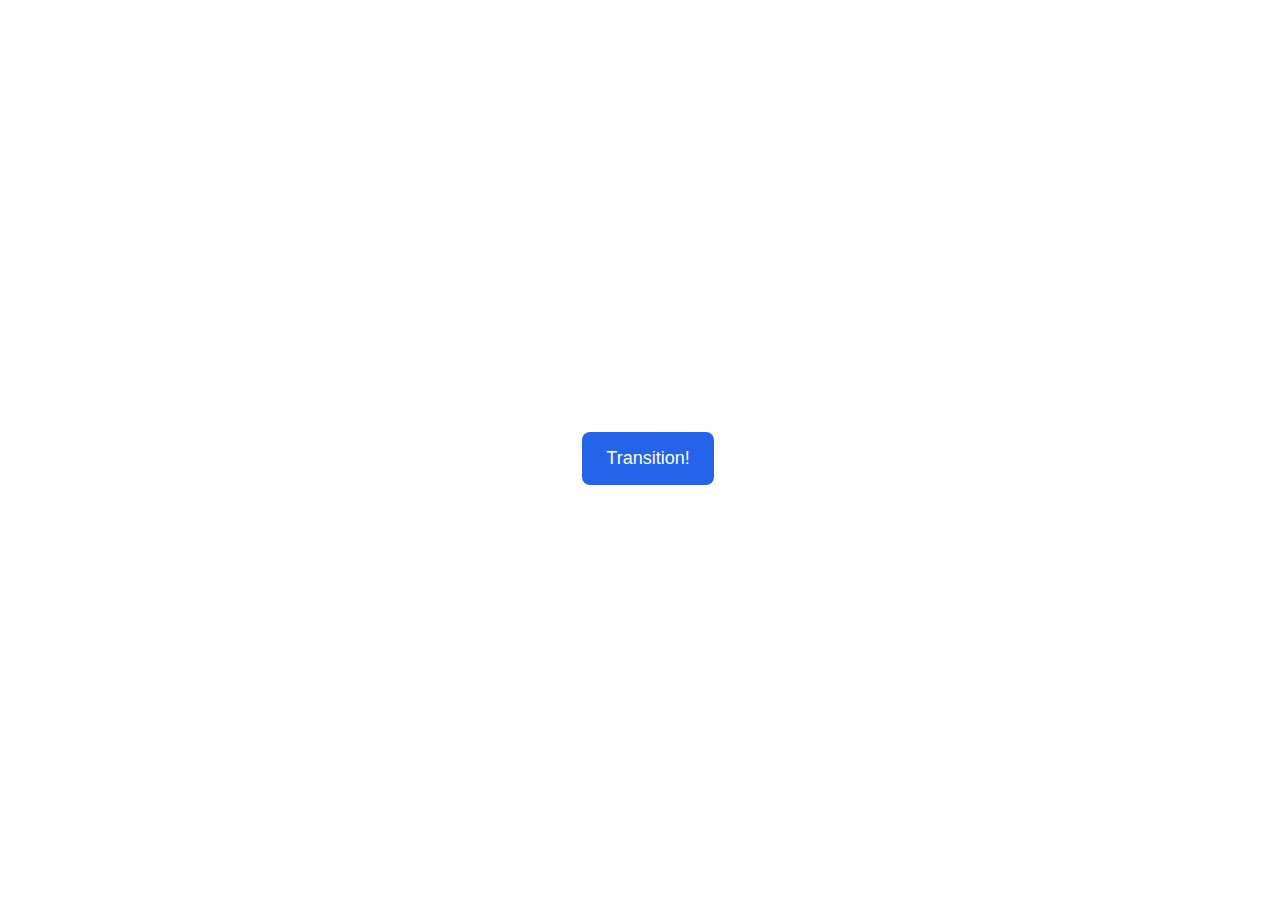
<file: foundations/css-exercises/advanced-html-css/animation/01-button-hover/index.html>
<!DOCTYPE html>
<html lang="en">
  <head>
    <meta charset="UTF-8" />
    <meta http-equiv="X-UA-Compatible" content="IE=edge" />
    <meta name="viewport" content="width=device-width, initial-scale=1.0" />
    <title>Button Hover</title>
    <link rel="stylesheet" href="style.css" />
  </head>
  <body>
    <div id="transition-container">
      <button>Transition!</button>
    </div>
  </body>
</html>
</file>
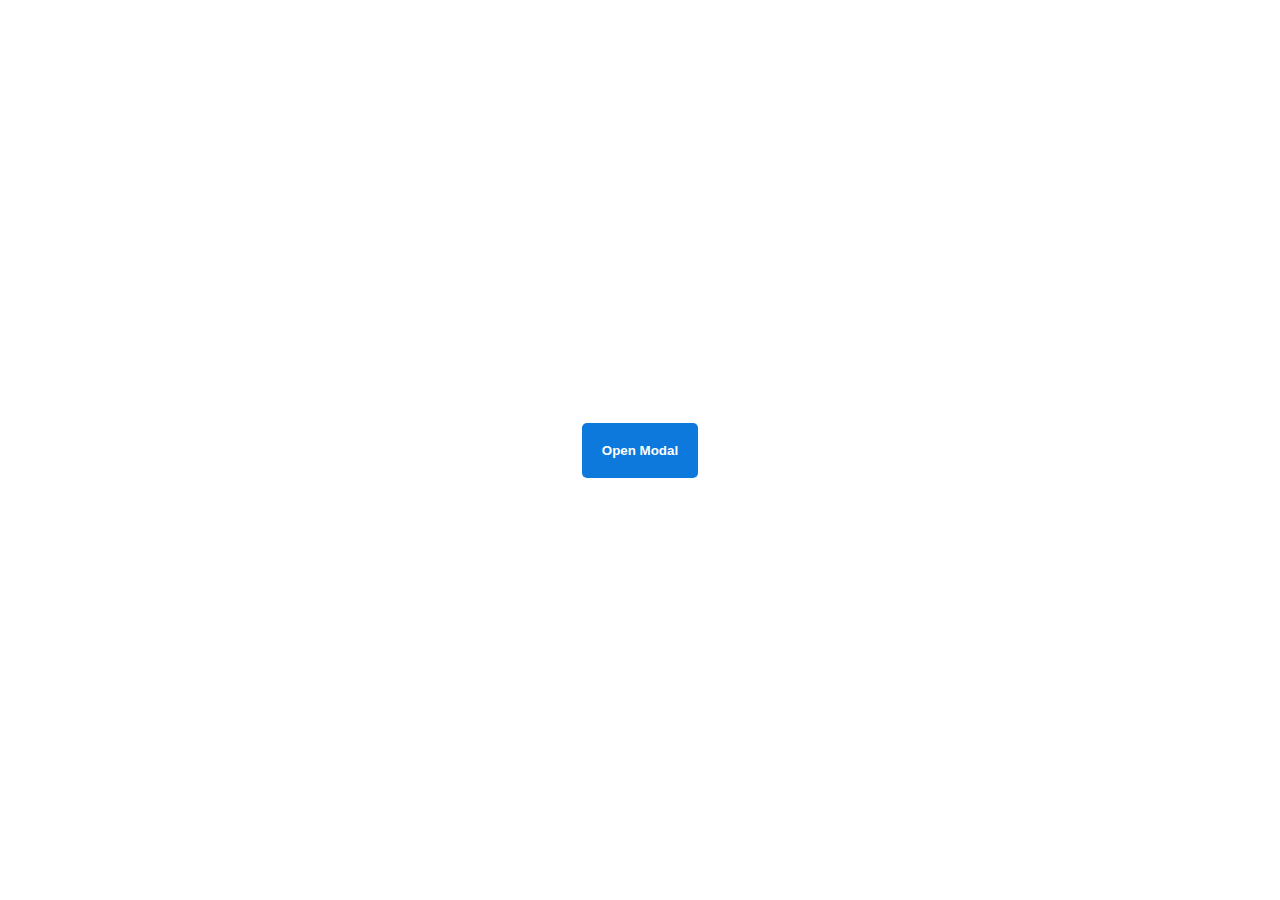
<file: foundations/css-exercises/advanced-html-css/animation/02-pop-up/index.html>
<!DOCTYPE html>
<html lang="en">
  <head>
    <meta charset="UTF-8" />
    <meta http-equiv="X-UA-Compatible" content="IE=edge" />
    <meta name="viewport" content="width=device-width, initial-scale=1.0" />
    <title>Popup</title>
    <link rel="stylesheet" href="style.css" />
  </head>
  <body>
    <div class="backdrop"></div>
    <div class="popup-modal">
      <h1>Look at me!</h1>
      <p>I'm a pop up dialog!</p>
      <button id="close-modal">Close Modal</button>
    </div>
    <div class="button-container">
      <button id="trigger-modal">Open Modal</button>
    </div>
    <script src="script.js"></script>
  </body>
</html>
</file>
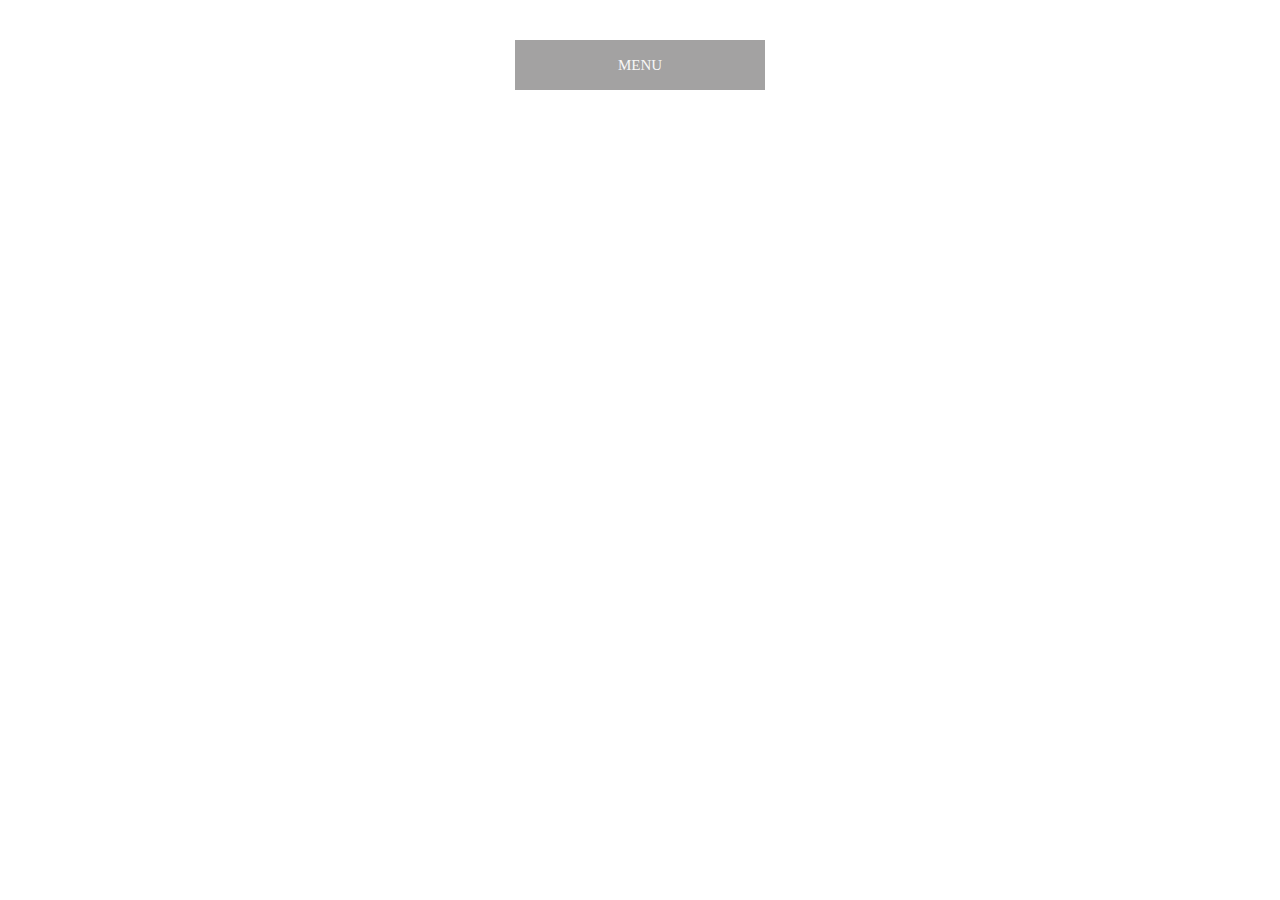
<file: foundations/css-exercises/advanced-html-css/animation/03-dropdown-menu/index.html>
<!DOCTYPE html>
<html lang="en">
  <head>
    <meta charset="UTF-8" />
    <meta http-equiv="X-UA-Compatible" content="IE=edge" />
    <meta name="viewport" content="width=device-width, initial-scale=1.0" />
    <title>Dropdown Menu</title>
    <link rel="stylesheet" href="style.css" />
  </head>
  <body>
    <div class="dropdown-container">
        <div class="menu-title">MENU</div>
        <ul class="dropdown-menu">
            <li>ITEM 1</li>
            <li>ITEM 2</li>
            <li>ITEM 3</li>
            <li>ITEM 4</li>
            <li>ITEM 5</li>
        </ul>
    </div>
    <script src="script.js"></script>
  </body>
</html>
</file>
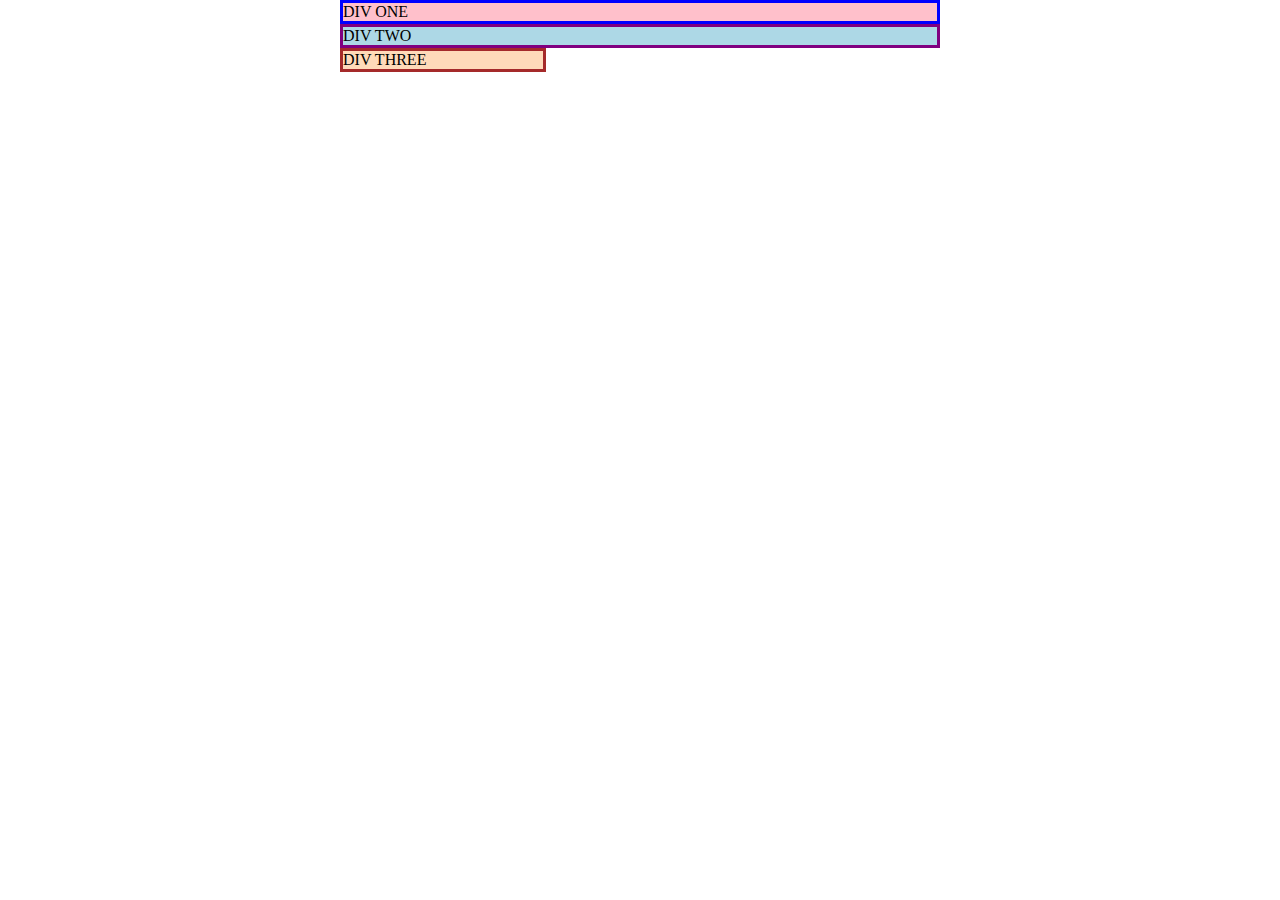
<file: foundations/css-exercises/foundations/block-and-inline/01-margin-and-padding-1/index.html>
<!DOCTYPE html>
<html lang="en">
  <head>
    <meta charset="UTF-8">
    <meta http-equiv="X-UA-Compatible" content="IE=edge">
    <meta name="viewport" content="width=device-width, initial-scale=1.0">
    <title>Margin and Padding exercise</title>
    <link rel="stylesheet" href="style.css">
  </head>
  <body>
    <div class="one">
      DIV ONE
    </div>
    <div class="two">
      DIV TWO
    </div>
    <div class="three">
      DIV THREE
    </div>
  </body>
</html>
</file>
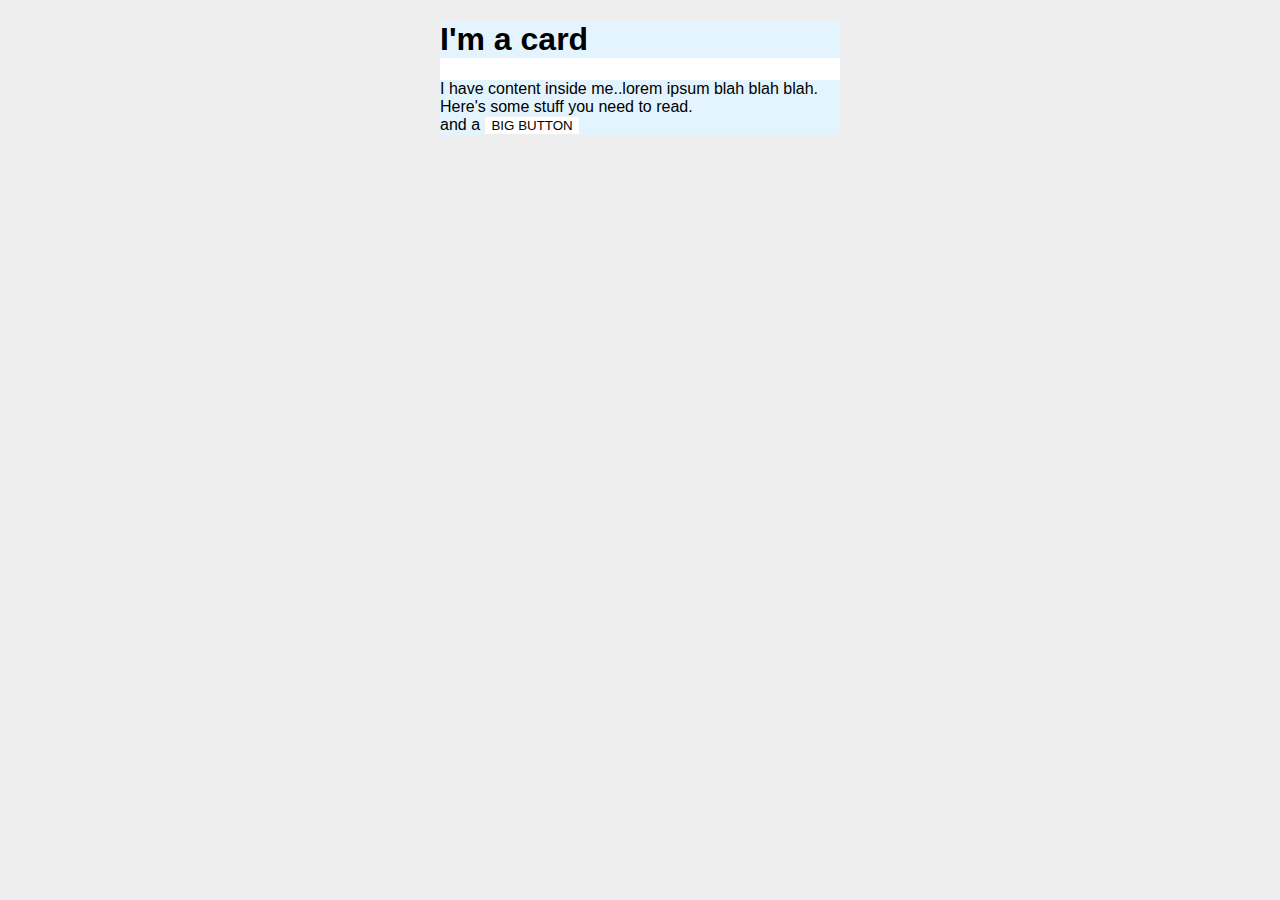
<file: foundations/css-exercises/foundations/block-and-inline/02-margin-and-padding-2/index.html>
<!DOCTYPE html>
<html lang="en">
  <head>
    <meta charset="UTF-8">
    <meta http-equiv="X-UA-Compatible" content="IE=edge">
    <meta name="viewport" content="width=device-width, initial-scale=1.0">
    <title>Margin and Padding exercise 2</title>
    <link rel="stylesheet" href="style.css">
  </head>
  <body>
    <div class="card">
      <h1 class="title">I'm a card</h1>
      <div class="content">I have content inside me..lorem ipsum blah blah blah. Here's some stuff you need to read.</div>
      <div class="button-container">and a <button>BIG BUTTON</button></div>
    </div>
  </body>
</html>
</file>
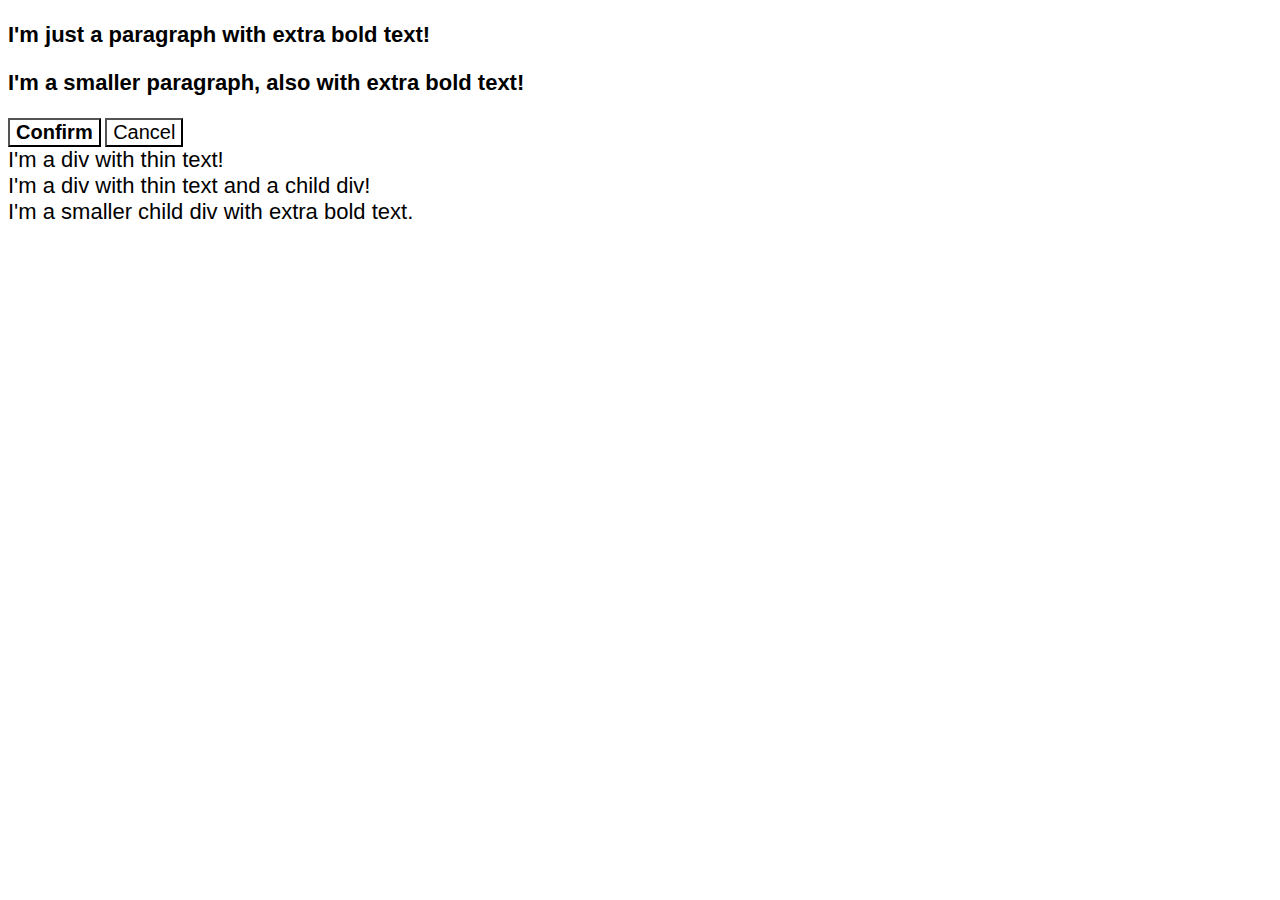
<file: foundations/css-exercises/foundations/cascade/01-cascade-fix/index.html>
<!DOCTYPE html>
<html lang="en">
  <head>
    <meta charset="UTF-8">
    <meta http-equiv="X-UA-Compatible" content="IE=edge">
    <meta name="viewport" content="width=device-width, initial-scale=1.0">
    <title>Fix the Cascade</title>
    <link rel="stylesheet" href="style.css">
  </head>
  <body>
    <p class="para">I'm just a paragraph with extra bold text!</p>
    <p class="para small-para">I'm a smaller paragraph, also with extra bold text!</p>

    <button id="confirm-button" class="button confirm">Confirm</button>
    <button id="cancel-button" class="button cancel">Cancel</button>

    <div class="text">I'm a div with thin text!</div>
    <div class="text">I'm a div with thin text and a child div!
      <div class="text child">I'm a smaller child div with extra bold text.</div>
    </div>
  </body>
</html>
</file>
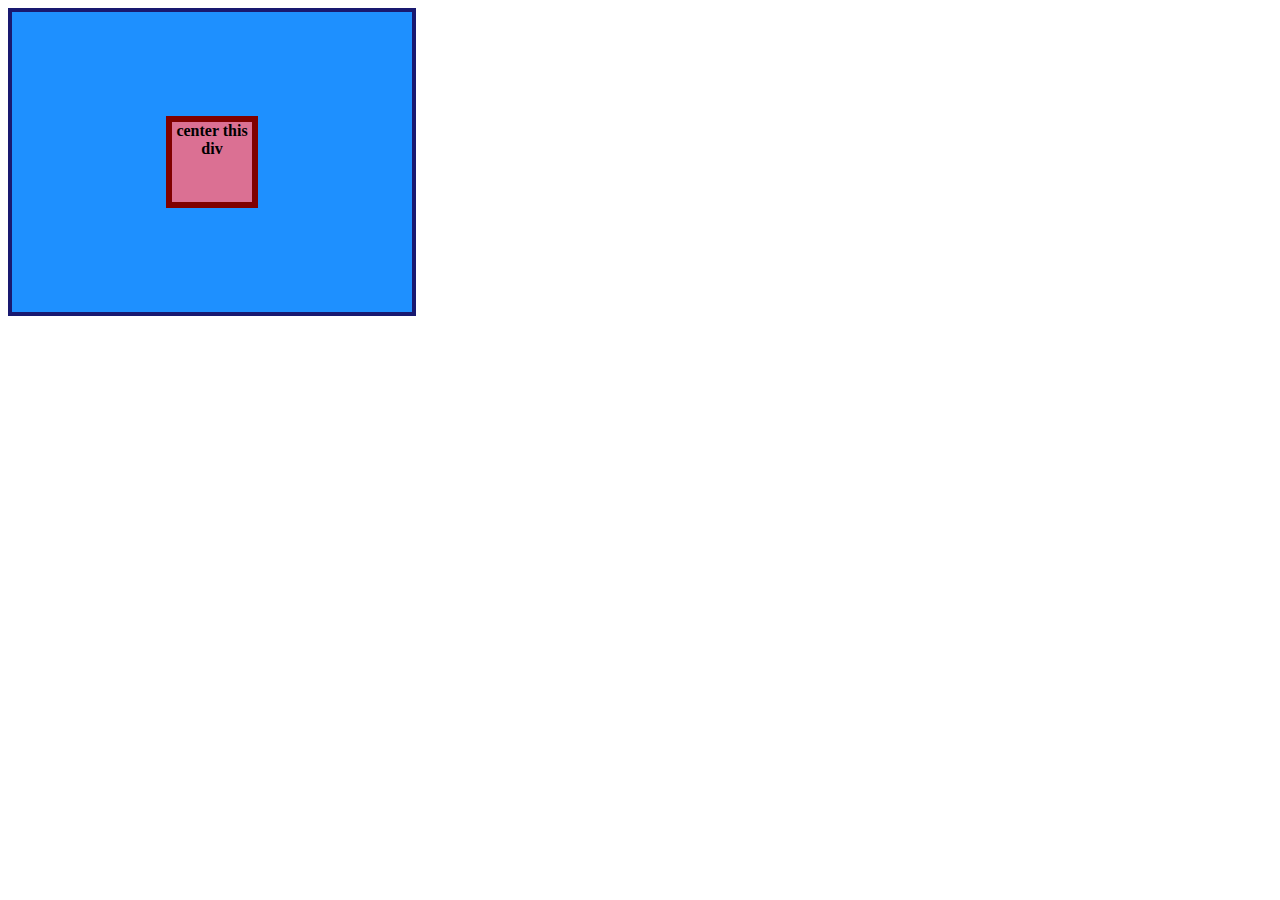
<file: foundations/css-exercises/foundations/flex/01-flex-center/index.html>
<!DOCTYPE html>
<html lang="en">
  <head>
    <meta charset="UTF-8">
    <meta http-equiv="X-UA-Compatible" content="IE=edge">
    <meta name="viewport" content="width=device-width, initial-scale=1.0">
    <title>CENTER THIS DIV</title>
    <link rel="stylesheet" href="style.css">
  </head>
  <body>
    <div class="container">
      <div class="box">center this div</div>
    </div>
  </body>
</html>
</file>
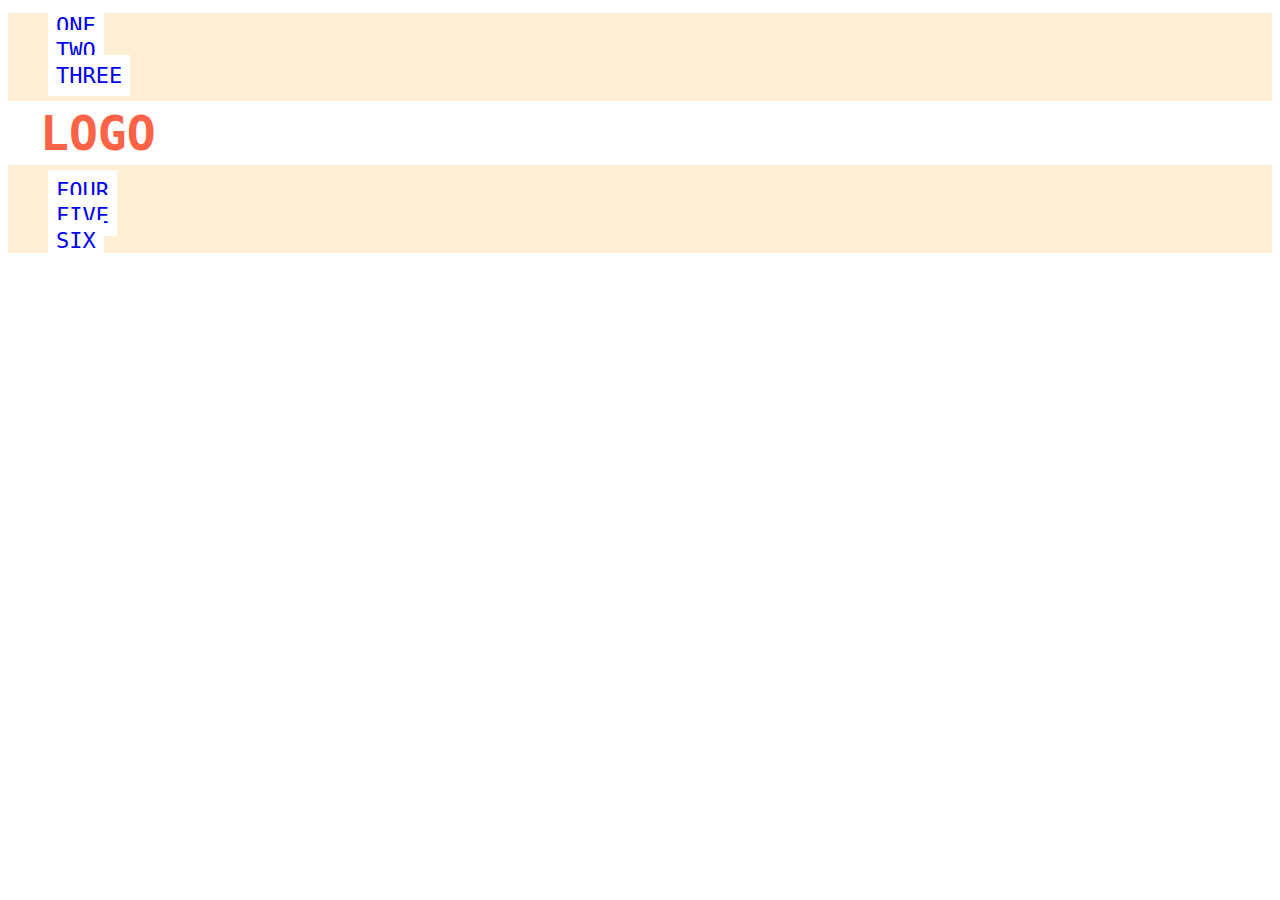
<file: foundations/css-exercises/foundations/flex/02-flex-header/index.html>
<!DOCTYPE html>
<html lang="en">
  <head>
    <meta charset="UTF-8">
    <meta http-equiv="X-UA-Compatible" content="IE=edge">
    <meta name="viewport" content="width=device-width, initial-scale=1.0">
    <title>Flex Header</title>
    <link rel="stylesheet" href="style.css">
  </head>
  <body>
    <div class="header">
      <div class="left-links">
        <ul>
          <li><a href="#">ONE</a></li>
          <li><a href="#">TWO</a></li>
          <li><a href="#">THREE</a></li>
        </ul>
      </div>
      <div class="logo">LOGO</div>
      <div class="right-links">
        <ul>
          <li><a href="#">FOUR</a></li>
          <li><a href="#">FIVE</a></li>
          <li><a href="#">SIX</a></li>
        </ul>
      </div>
    </div>
  </body>
</html>
</file>
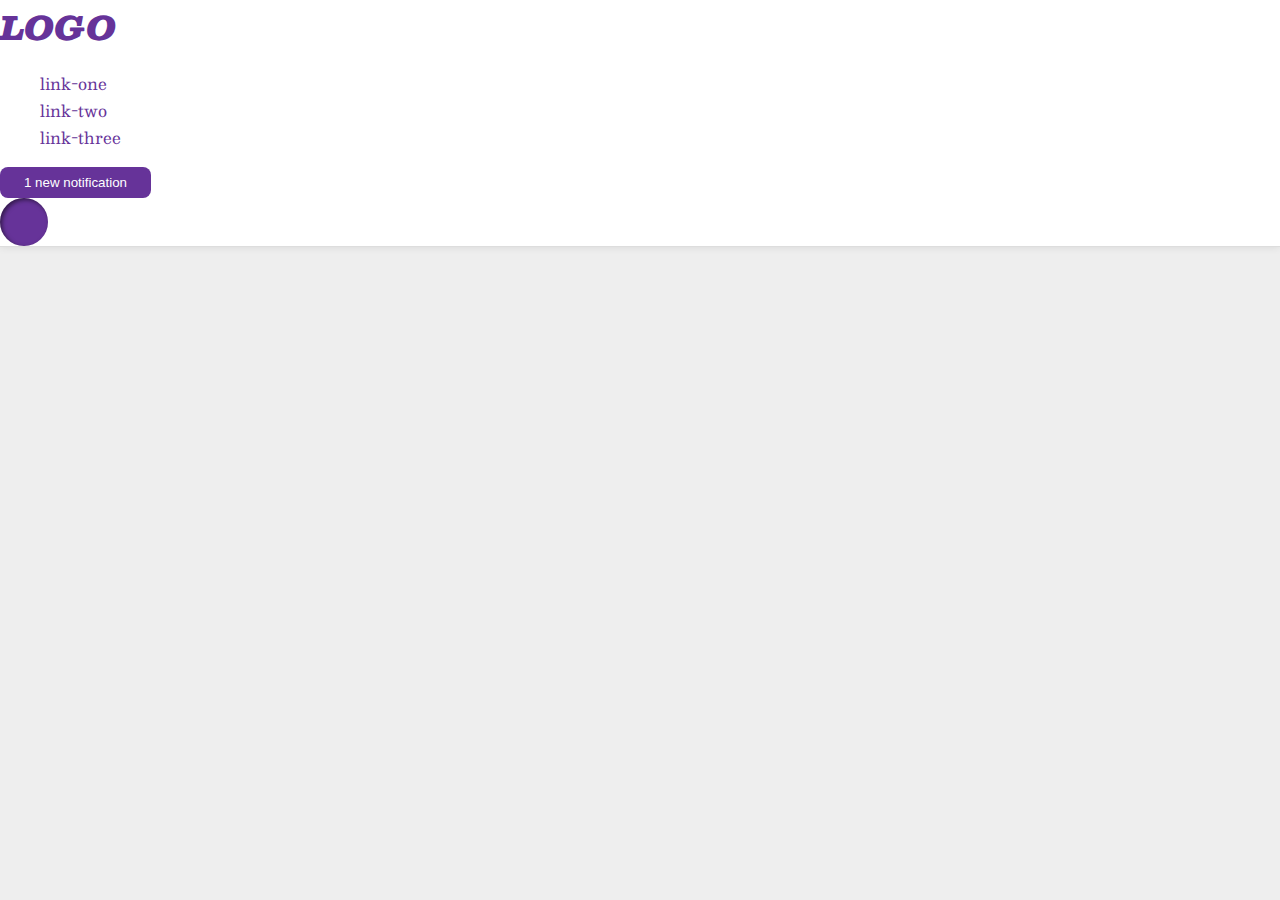
<file: foundations/css-exercises/foundations/flex/03-flex-header-2/index.html>
<!DOCTYPE html>
<html lang="en">
  <head>
    <meta charset="UTF-8">
    <meta http-equiv="X-UA-Compatible" content="IE=edge">
    <meta name="viewport" content="width=device-width, initial-scale=1.0">
    <title>Flex Header 2</title>
    <link rel="stylesheet" href="style.css">
  </head>
  <body>
    <div class="header">
      <div class="logo">
        LOGO
      </div>
      <ul class="links">
        <li><a href="https://google.com">link-one</a></li>
        <li><a href="https://google.com">link-two</a></li>
        <li><a href="https://google.com">link-three</a></li>
      </ul>
      <button class="notifications">
        1 new notification
      </button>
      <div class="profile-image"></div>
    </div>
  </body>
</html>
</file>
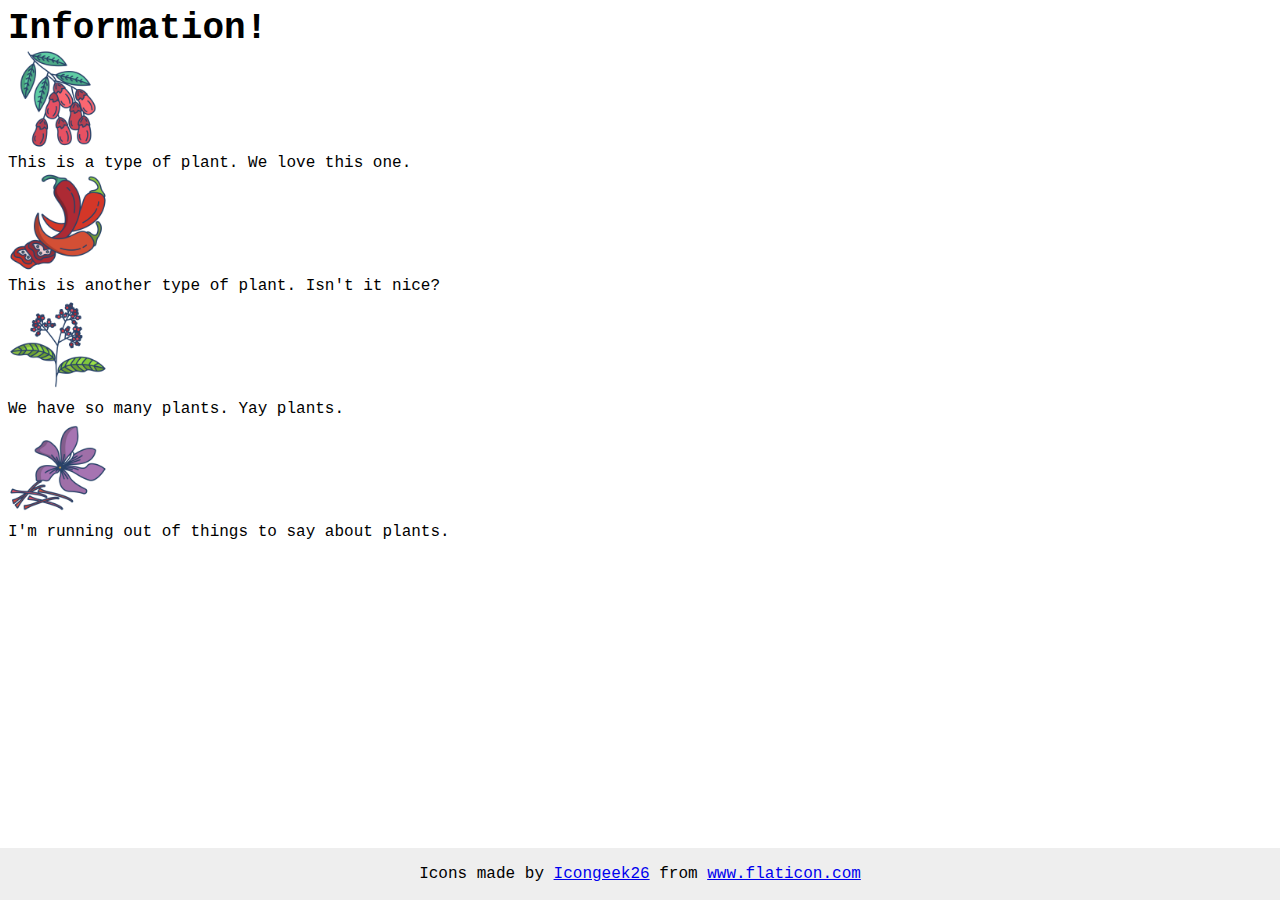
<file: foundations/css-exercises/foundations/flex/04-flex-information/index.html>
<!DOCTYPE html>
<html lang="en">
  <head>
    <meta charset="UTF-8">
    <meta http-equiv="X-UA-Compatible" content="IE=edge">
    <meta name="viewport" content="width=device-width, initial-scale=1.0">
    <title>Information</title>
    <link rel="stylesheet" href="style.css">
  </head>
  <body>
    <div class="title">Information!</div>

    <img src="./images/barberry.png" alt="barberry">
    <div class="text">This is a type of plant. We love this one.</div>

    <img src="./images/chilli.png" alt="chili">
    <div class="text">This is another type of plant. Isn't it nice?</div>

    <img src="./images/pepper.png" alt="pepper">
    <div class="text">We have so many plants. Yay plants.</div>

    <img src="./images/saffron.png" alt="saffron">
    <div class="text">I'm running out of things to say about plants.</div>

    <!-- disregard this section, it's here to give attribution to the creator of these icons -->
    <div class="footer">
      <div>Icons made by <a href="https://www.flaticon.com/authors/icongeek26" title="Icongeek26">Icongeek26</a> from <a href="https://www.flaticon.com/" title="Flaticon">www.flaticon.com</a></div>
    </div>
  </body>
</html>
</file>
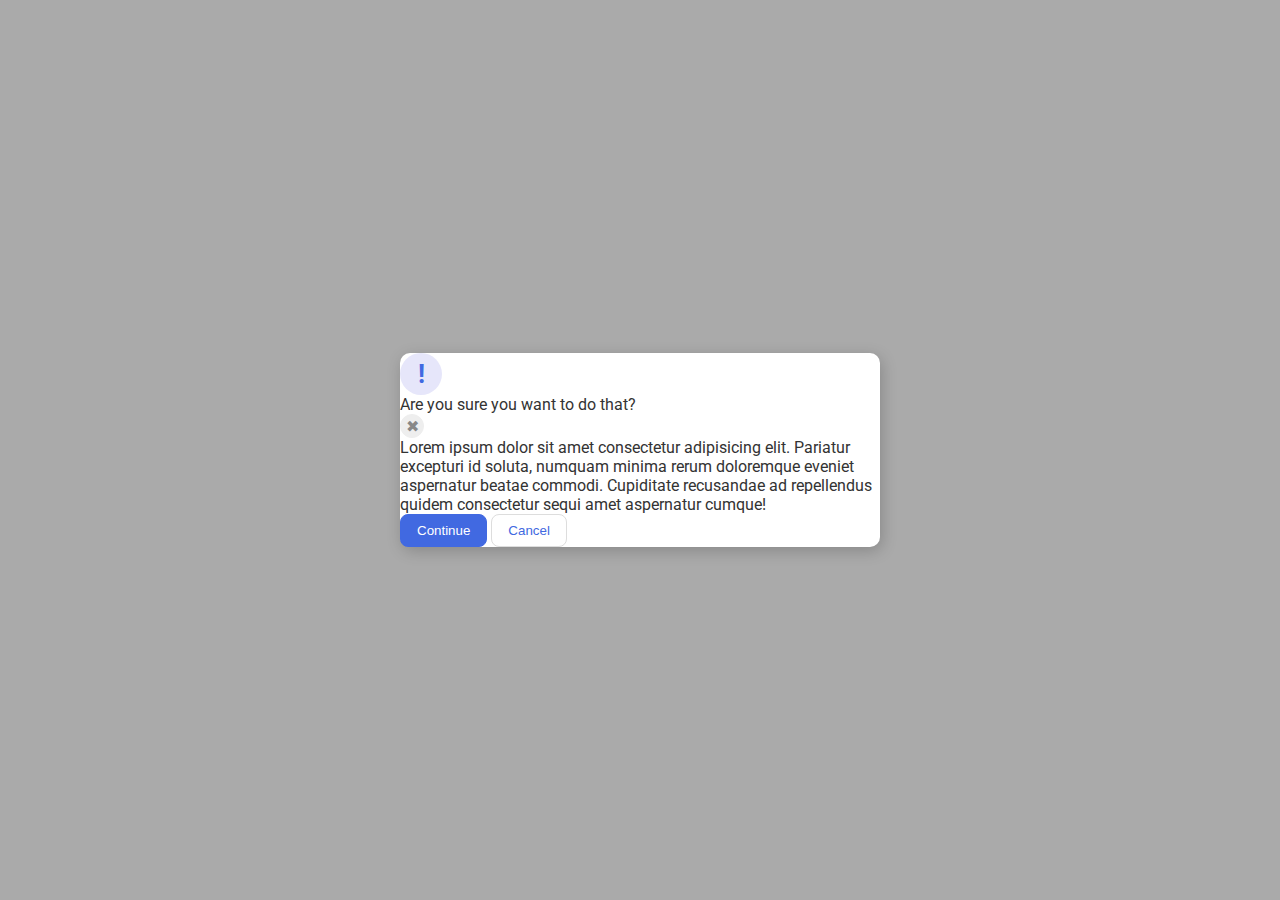
<file: foundations/css-exercises/foundations/flex/05-flex-modal/index.html>
<!DOCTYPE html>
<html lang="en">
  <head>
    <meta charset="UTF-8">
    <meta http-equiv="X-UA-Compatible" content="IE=edge">
    <meta name="viewport" content="width=device-width, initial-scale=1.0">
    <link rel="stylesheet" href="style.css">
    <title>Modal</title>
  </head>
  <body>
    <div class="modal">
      <div class="icon">!</div>
      <div class="header">Are you sure you want to do that?</div>
      <button class="close-button">✖</button>
      <div class="text">Lorem ipsum dolor sit amet consectetur adipisicing elit. Pariatur excepturi id soluta, numquam minima rerum doloremque eveniet aspernatur beatae commodi. Cupiditate recusandae ad repellendus quidem consectetur sequi amet aspernatur cumque!</div>
      <button class="continue">Continue</button>
      <button class="cancel">Cancel</button>
    </div>
  </body>
</html>
</file>
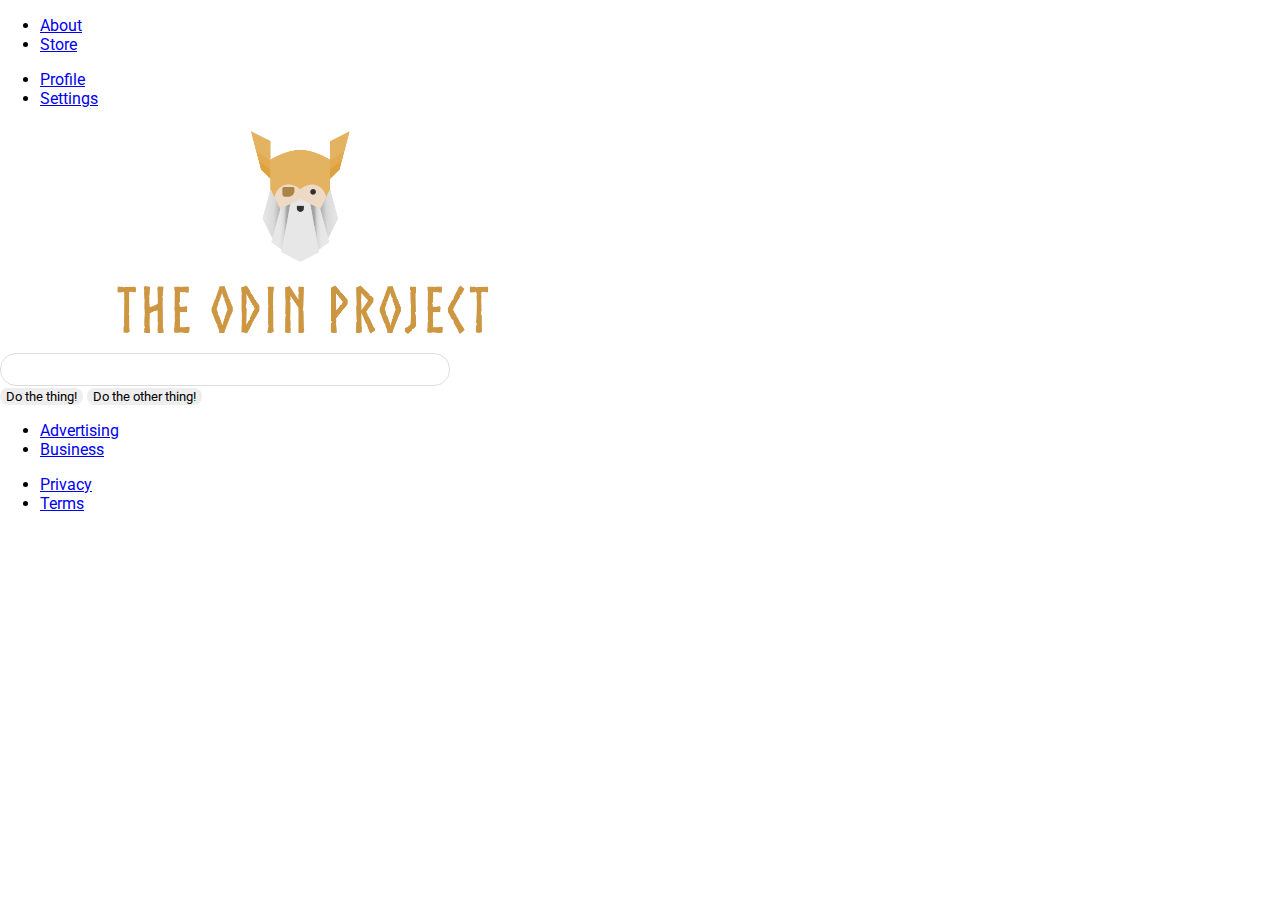
<file: foundations/css-exercises/foundations/flex/06-flex-layout/index.html>
<!DOCTYPE html>
<html lang="en">
  <head>
    <meta charset="UTF-8">
    <meta http-equiv="X-UA-Compatible" content="IE=edge">
    <meta name="viewport" content="width=device-width, initial-scale=1.0">
    <title>LAYOUT</title>
    <link rel="stylesheet" href="./style.css">
  </head>
  <body>
    <div class="header">
      <ul class="left-links">
        <li><a href="#">About</a></li>
        <li><a href="#">Store</a></li>
      </ul>
      <ul class="right-links">
        <li><a href="#">Profile</a></li>
        <li><a href="#">Settings</a></li>
      </ul>
    </div>
    <div class="content">
      <img src="./logo.png" alt="Project logo. Represents odin with the project name.">
      <div class="input">
        <input type="text">
      </div>
      <div class="buttons">
        <button>Do the thing!</button>
        <button>Do the other thing!</button>
      </div>
    </div>
    <div class="footer">
      <ul class="left-links">
        <li><a href="#">Advertising</a></li>
        <li><a href="#">Business</a></li>
      </ul>
      <ul class="right-links">
        <li><a href="#">Privacy</a></li>
        <li><a href="#">Terms</a></li>
      </ul>
    </div>
  </body>
</html>
</file>
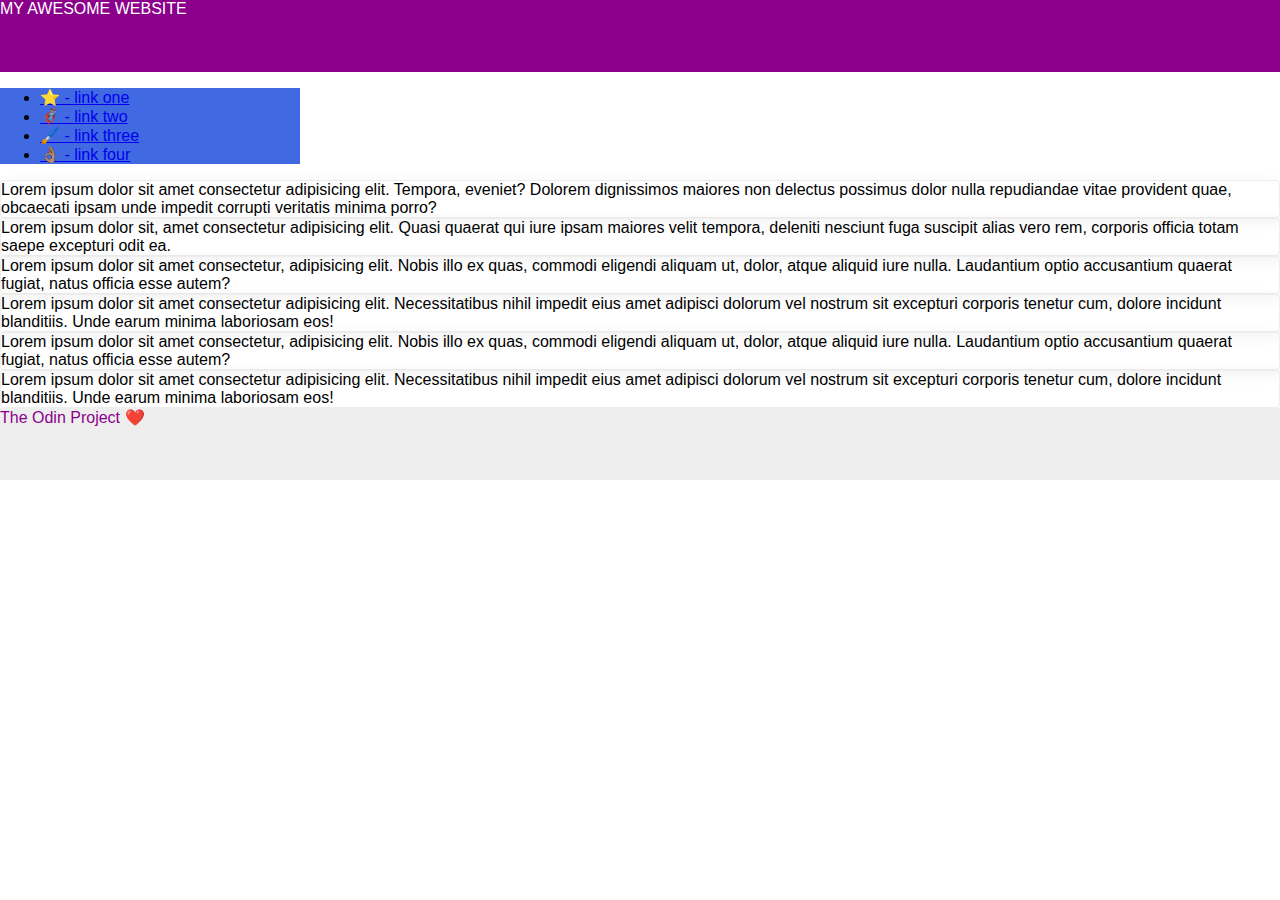
<file: foundations/css-exercises/foundations/flex/07-flex-layout-2/index.html>
<!DOCTYPE html>
<html lang="en">
  <head>
    <meta charset="UTF-8">
    <meta http-equiv="X-UA-Compatible" content="IE=edge">
    <meta name="viewport" content="width=device-width, initial-scale=1.0">
    <title>The Holy Grail</title>
    <link rel="stylesheet" href="style.css">
  </head>
  <body>
    <div class="header">
      MY AWESOME WEBSITE
    </div>
    
    <div class="sidebar">
      <ul>
        <li><a href="#">⭐ - link one</a></li>
        <li><a href="#">🦸🏽‍♂️ - link two</a></li>
        <li><a href="#">🖌️ - link three</a></li>
        <li><a href="#">👌🏽 - link four</a></li>
      </ul>
    </div>

    <div class="card">Lorem ipsum dolor sit amet consectetur adipisicing elit. Tempora, eveniet? Dolorem dignissimos maiores non delectus possimus dolor nulla repudiandae vitae provident quae, obcaecati ipsam unde impedit corrupti veritatis minima porro?</div>
    <div class="card">Lorem ipsum dolor sit, amet consectetur adipisicing elit. Quasi quaerat qui iure ipsam maiores velit tempora, deleniti nesciunt fuga suscipit alias vero rem, corporis officia totam saepe excepturi odit ea.</div>
    <div class="card">Lorem ipsum dolor sit amet consectetur, adipisicing elit. Nobis illo ex quas, commodi eligendi aliquam ut, dolor, atque aliquid iure nulla. Laudantium optio accusantium quaerat fugiat, natus officia esse autem?</div>
    <div class="card">Lorem ipsum dolor sit amet consectetur adipisicing elit. Necessitatibus nihil impedit eius amet adipisci dolorum vel nostrum sit excepturi corporis tenetur cum, dolore incidunt blanditiis. Unde earum minima laboriosam eos!</div>
    <div class="card">Lorem ipsum dolor sit amet consectetur, adipisicing elit. Nobis illo ex quas, commodi eligendi aliquam ut, dolor, atque aliquid iure nulla. Laudantium optio accusantium quaerat fugiat, natus officia esse autem?</div>
    <div class="card">Lorem ipsum dolor sit amet consectetur adipisicing elit. Necessitatibus nihil impedit eius amet adipisci dolorum vel nostrum sit excepturi corporis tenetur cum, dolore incidunt blanditiis. Unde earum minima laboriosam eos!</div>
    
    <div class="footer">
      The Odin Project ❤️
    </div>
  </body>
</html>
</file>
<file: foundations/css-exercises/advanced-html-css/animation/01-button-hover/style.css>
#transition-container {
  width: 100vw;
  height: 100vh;
  display: flex;
  flex-direction: column;
  justify-content: center;
  align-items: center;
  font-family: Arial, sans-serif;
}

button {
  border-radius: 8px;
  border: none;
  background-color: #2563eb;
  color: white;
  font-size: 18px;
  padding: 16px 24px;
  text-align: center;
}
</file>
<file: foundations/css-exercises/advanced-html-css/animation/02-pop-up/style.css>
* {
  padding: 0;
  margin: 0;
}

body {
  overflow: hidden;
}

.button-container {
  width: 100vw;
  height: 100vh;
  background-color: #ffffff;
  opacity: 100%;
  display: flex;
  align-items: center;
  justify-content: center;
}

button {
  padding: 20px;
  color: #ffffff;
  background-color: #0e79dd;
  border: none;
  border-radius: 5px;
  font-weight: 600;
}

.popup-modal {
  padding: 32px 64px;
  background-color: white;
  border: 1px solid black;
  border-radius: 10px;
  position: fixed;
  top: 50%;
  left: 50%;
  transform-origin: center;
  transform: translate(-50%, -50%);
  pointer-events: none;
  opacity: 0%;
  text-align: center;
}

.popup-modal p {
  margin-bottom: 24px;
}

.backdrop {
  pointer-events: none;
  position: fixed;
  inset: 0;
  background: #000;
  opacity: 0%;
}

.popup-modal.show {
  opacity: 100%;
  pointer-events: all;
}

.backdrop.show {
  opacity: 30%;
}
</file>
<file: foundations/css-exercises/advanced-html-css/animation/03-dropdown-menu/style.css>
.dropdown-container {
  max-width: 250px;
  margin: 40px auto;
  text-align: center;
  line-height: 50px;
  font-size: 15px;
  color: rgb(247, 247, 247);
  cursor: pointer;
}

.menu-title {
  background-color: rgb(163, 162, 162);
}

.dropdown-menu {
  list-style: none;
  padding: 0;
  margin: 0;
  background-color: rgb(99, 97, 97);

  display: none;
}

ul.dropdown-menu li:hover {
  background: rgb(47, 46, 46);
}

.visible {
  display: block;
}
</file>
<file: foundations/css-exercises/foundations/block-and-inline/01-margin-and-padding-1/style.css>
body {
  max-width: 600px;
  margin: 0 auto;
}

.one {
  background: pink;
  border: 3px solid blue;
  /* CHANGE ME */
  padding: 0px;
  margin: 0px;
}

.two {
  background: lightblue;
  border: 3px solid purple;
  /* CHANGE ME */
  margin-bottom: 0px;
}

.three {
  background: peachpuff;
  border: 3px solid brown;
  width: 200px;
  /* CHANGE ME */
  padding: 0px;
  margin-left: 0px;
}
</file>
<file: foundations/css-exercises/foundations/block-and-inline/02-margin-and-padding-2/style.css>
body {
  background: #eee;
  font-family: sans-serif;
}

.card {
  width: 400px;
  background: #fff;
  margin: 16px auto;
}

.title {
  background: #e3f4ff;
}

.content {
  background: #e3f4ff;
}

.button-container {
  background: #e3f4ff;
}

button {
  background: white;
  border: 1px solid #eee;
}
</file>
<file: foundations/css-exercises/foundations/cascade/01-cascade-fix/style.css>
body {
  font-family: Arial, Helvetica, sans-serif;
}

.para,
.small-para {
  color: hsl(0, 0%, 0%);
  font-weight: 800;
}

.small-para {
  font-size: 14px;
  font-weight: 800;
}

.para {
  font-size: 22px;
}

.confirm {
  background: green;
  color: white;
  font-weight: bold;
} 

.button {
  background-color: rgb(255, 255, 255);
  color: rgb(0, 0, 0);
  font-size: 20px;
}

.child {
  color: rgb(0, 0, 0);
  font-weight: 800;
  font-size: 14px;
}

div.text {
  color: rgb(0, 0, 0);
  font-size: 22px;
  font-weight: 100;
}
</file>
<file: foundations/css-exercises/foundations/flex/01-flex-center/style.css>
.container {
  background: dodgerblue;
  border: 4px solid midnightblue;
  width: 400px;
  height: 300px;
  display: flex;
  justify-content: center;
  align-items: center;
}

.box {
  background: palevioletred;
  font-weight: bold;
  text-align: center;
  border: 6px solid maroon;
  width: 80px;
  height: 80px;
}
</file>
<file: foundations/css-exercises/foundations/flex/02-flex-header/style.css>
.header  {
  font-family: monospace;
  background: papayawhip;
}

.logo {
  font-size: 48px;
  font-weight: 900;
  color: tomato;
  background: white;
  padding: 4px 32px;
}

ul {
  /* this removes the dots on the list items*/
  list-style-type: none;
}

a {
  font-size: 22px;
  background: white;
  padding: 8px;
  /* this removes the line under the links */
  text-decoration: none;
}
</file>
<file: foundations/css-exercises/foundations/flex/03-flex-header-2/style.css>
/* this is some magical font-importing.  
you'll learn about it later. */
@import url('https://fonts.googleapis.com/css2?family=Besley:ital,wght@0,400;1,900&display=swap');

body {
  margin: 0;
  background: #eee;
  font-family: Besley, serif;
}

.header {
  background: white;
  border-bottom: 1px solid #ddd;
  box-shadow: 0 0 8px rgba(0,0,0,.1);
}

.profile-image {
  background: rebeccapurple;
  box-shadow: inset 2px 2px 4px rgba(0,0,0,.5);
  border-radius: 50%;
  width: 48px;
  height: 48px;
}

.logo {
  color: rebeccapurple;
  font-size: 32px;
  font-weight: 900;
  font-style: italic;
}

button {
  border: none;
  border-radius: 8px;
  background: rebeccapurple;
  color: white;
  padding: 8px 24px;
}

a {
  /* this removes the line under our links */
  text-decoration: none;
  color: rebeccapurple;
}

ul {
  list-style-type: none;
}
</file>
<file: foundations/css-exercises/foundations/flex/04-flex-information/style.css>
body {
  font-family: 'Courier New', Courier, monospace;
}

img {
  width: 100px;
  height: 100px;
}

.title {
  font-size: 36px;
  font-weight: 900;
}

/* do not edit this footer */
.footer {
  position: fixed;
  bottom: 0;
  left: 0;
  right: 0;
  height: 52px;
  display: flex;
  align-items: center;
  justify-content: center;
  background: #eee;
}
</file>
<file: foundations/css-exercises/foundations/flex/05-flex-modal/style.css>
@import url('https://fonts.googleapis.com/css2?family=Roboto:wght@400;700&display=swap');

html, body {
  height: 100%;
}

body {
  font-family: Roboto, sans-serif;
  margin: 0;
  background: #aaa;
  color: #333;
  /* I'll give you this one for free lol */
  display: flex;
  align-items: center;
  justify-content: center;
}

.modal {
  background: white;
  width: 480px;
  border-radius: 10px;
  box-shadow: 2px 4px 16px rgba(0,0,0,.2);
}

.icon {
  color: royalblue;
  font-size: 26px;
  font-weight: 700;
  background: lavender;
  width: 42px;
  height: 42px;
  border-radius: 50%;
  display: flex;
  align-items: center;
  justify-content: center;
}

.close-button {
  background: #eee;
  border-radius: 50%;
  color: #888;
  font-weight: 400;
  font-size: 16px;
  height: 24px;
  width: 24px;
  display: flex;
  align-items: center;
  justify-content: center;
  border: 1px solid #eee;
  padding: 0;
}

button {
  cursor: pointer;
  padding: 8px 16px;
  border-radius: 8px;
}

button.continue {
  background: royalblue;
  border: 1px solid royalblue;
  color: white;
}

button.cancel {
  background: white;
  border: 1px solid #ddd;
  color: royalblue;
}
</file>
<file: foundations/css-exercises/foundations/flex/06-flex-layout/style.css>
@import url('https://fonts.googleapis.com/css2?family=Roboto:wght@400;700&display=swap');

body {
  height: 100vh;
  margin: 0;
  overflow: hidden;
  font-family: Roboto, sans-serif;
}

img {
  width: 600px;
}

button {
  font-family: Roboto, sans-serif;
  border: none;
  border-radius: 8px;
  background: #eee;
}

input {
  border: 1px solid #ddd;
  border-radius: 16px;
  padding: 8px 24px;
  width: 400px;
}
</file>
<file: foundations/css-exercises/foundations/flex/07-flex-layout-2/style.css>
body {
  font-family: -apple-system, BlinkMacSystemFont, 'Segoe UI', Roboto, Oxygen, Ubuntu, Cantarell, 'Open Sans', 'Helvetica Neue', sans-serif;
  margin: 0;
  min-height: 100vh;
}

.header {
  height: 72px;
  background: darkmagenta;
  color: white;
}

.footer {
  height: 72px;
  background: #eee;
  color: darkmagenta;
}

.sidebar {
  width: 300px;
  background: royalblue;
  box-sizing: border-box;
}

.card {
  border: 1px solid #eee;
  box-shadow: 2px 4px 16px rgba(0,0,0,.06);
  border-radius: 4px;
}
</file>
